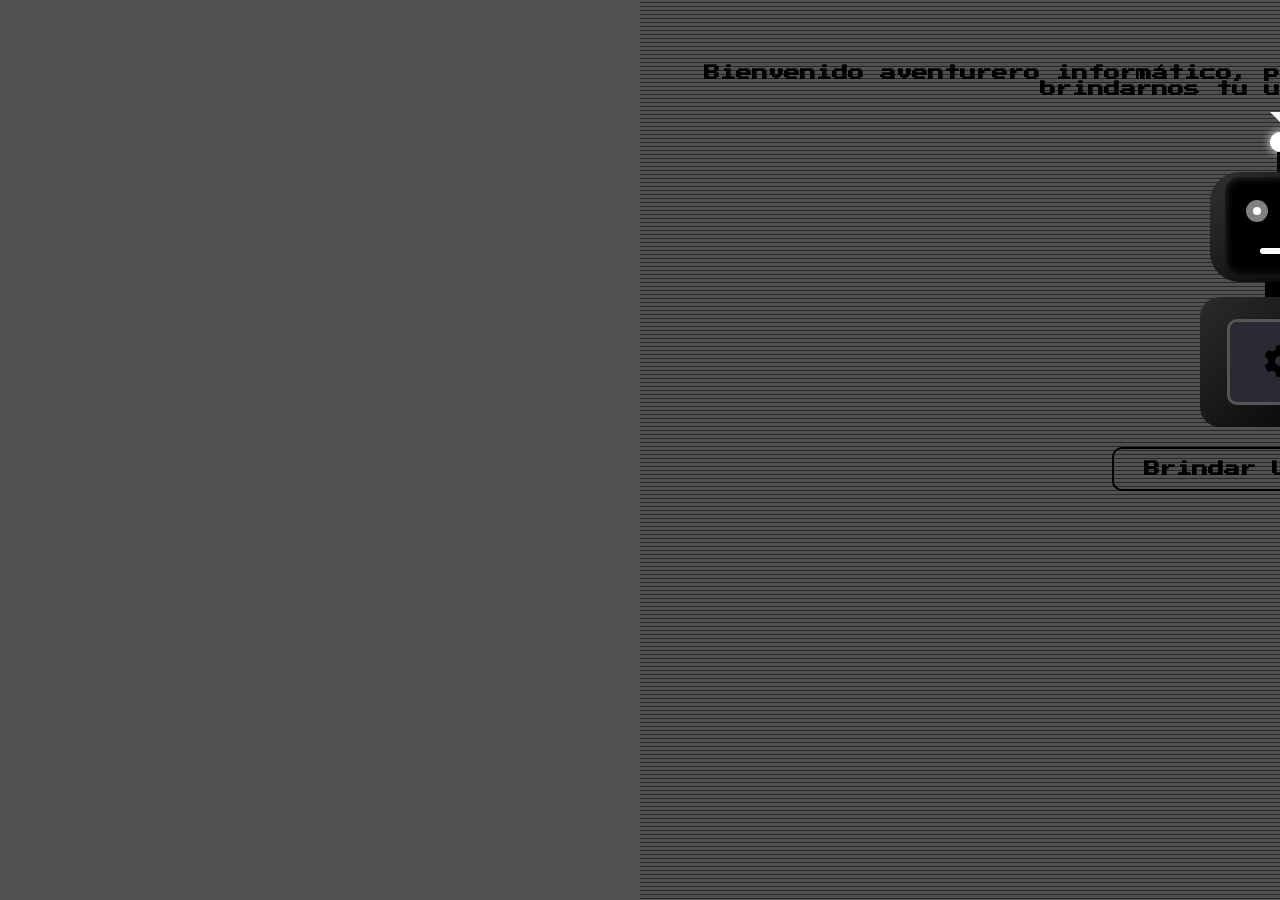
<file: html/nivel1.html>
<!DOCTYPE html>
<html lang="en">
<head>
    <meta charset="UTF-8">
    <meta name="viewport" content="width=device-width, initial-scale=1.0">
    <title>System BREAK 4077 - nivel 1</title>
    <link rel="stylesheet" href="../css/nivel1.css">
    <link rel="stylesheet" href="https://cdnjs.cloudflare.com/ajax/libs/font-awesome/6.5.1/css/all.min.css">
</head>
<body>
    <div class="broken-screen" id="pantalla">
        <div class="glitch-overlay">
            <div class="title-container">
                <h1>Nivel 1</h1>
                <h2>El guardián de la ubicación</h2>
            </div>

            <div class="robot-container">
                <!-- Bocadillo de diálogo -->
                <div class="bubble" id="speech-bubble">Bienvenido aventurero informático, para avanzar al siguiente nivel debes brindarnos tu ubicación actual</div>

                <!-- El Robot -->
                <div class="robot">
                    <div class="antenna">
                        <div class="antenna-ball" id="antenna-glow"></div>
                        <div class="antenna-rod"></div>
                    </div>
                    <div class="head">
                        <div class="face">
                            <div class="eyes-container">
                                <div class="eye left-eye"><div class="pupil"></div></div>
                                <div class="eye right-eye"><div class="pupil"></div></div>
                            </div>
                            <div class="mouth" id="robot-mouth"></div>
                        </div>
                    </div>
                    <div class="neck"></div>
                    <div class="body-robot">
                        <div class="screen">
                            <div class="heart" id="robot-heart"><i class="fa-duotone fa-solid fa-gear"></i></div>
                        </div>
                    </div>
                </div>

                <!-- Controles -->
                <button class="btn-action" id="action-btn">Brindar Ubicación</button>
            </div>
            <button class="btn-action continuar-btn" id="continuar-btn">Continuar al siguiente nivel</button>
        </div>
    </div>
    <script src="../js/nivel1.js"></script>
</body>
</html>
</file>
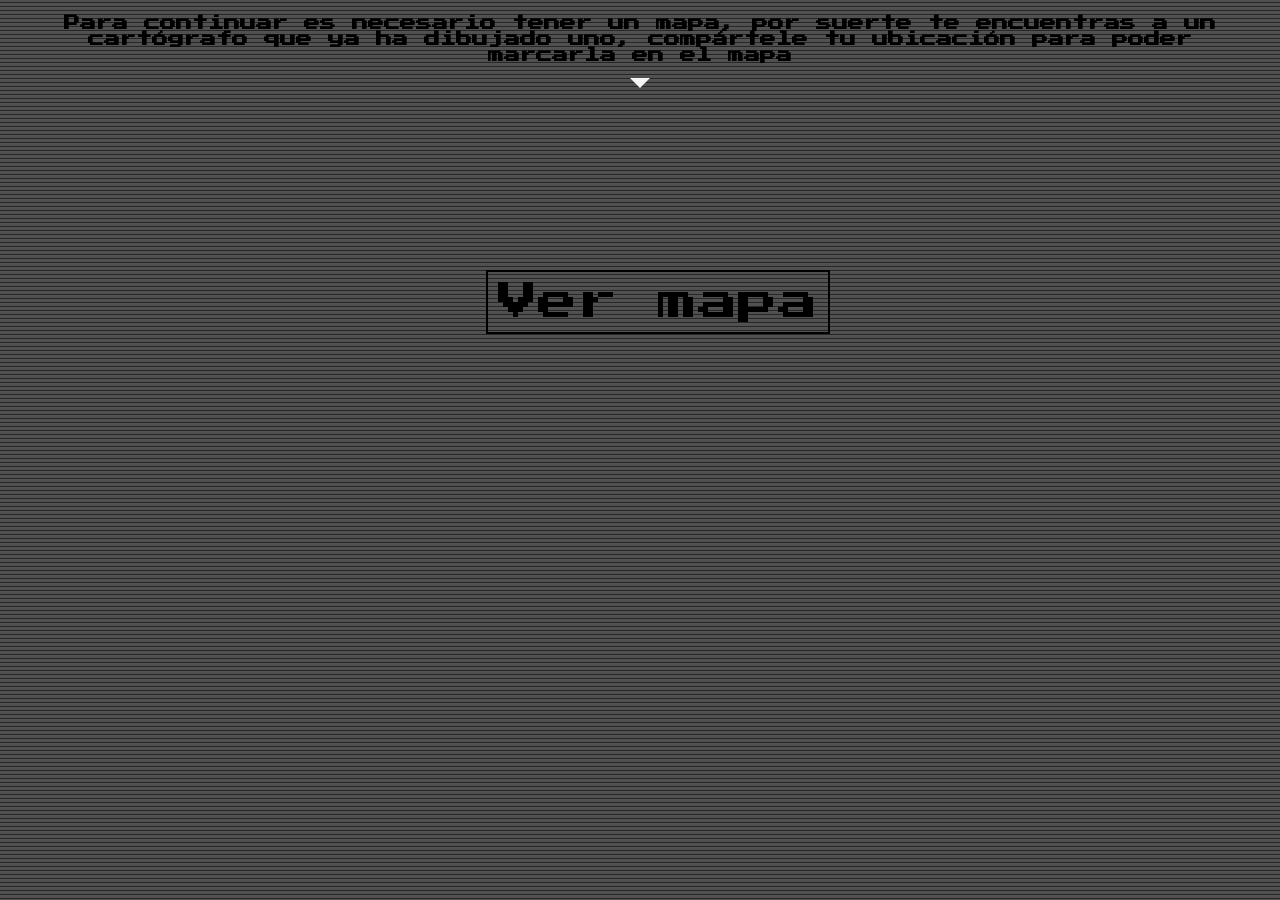
<file: html/nivel2.html>
<!DOCTYPE html>
<html lang="en">
<head>
    <meta charset="UTF-8">
    <meta name="viewport" content="width=device-width, initial-scale=1.0">
    <title>System BREAK 4077 - nivel 2</title>
    <link rel="stylesheet" href="../css/nivel2.css">
</head>
<body>
    <div class="broken-screen" id="pantalla">
        <div class="glitch-overlay">
            <div class="title-container">
                <h1>Nivel 2</h1>
                <h2>El cartógrafo perdido</h2>
            </div>

            <!--Contenedor del cartógrafo-->
            <div class="map-container">
                <div class="bubble" id="speech-bubble">Para continuar es necesario tener un mapa, por suerte te encuentras a un cartógrafo que ya ha dibujado uno, compártele tu ubicación para poder marcarla en el mapa</div>
                
                <button id="marcar-btn">Ver mapa</button>
                <div class="mapa">
                    <canvas id="mapaCanvas" width="550" height="400"></canvas>
                </div>

                <button class="btn-hidden pointer-map" id="pointer-map">Marca tu ubicación</button>

            </div>
            <button class="continuar-btn btn-hidden" id="btn-continuar">Continuar al siguiente nivel</button>
        </div>
    </div>
    <script src="../js/nivel2.js"></script>
</body>
</html>
</file>
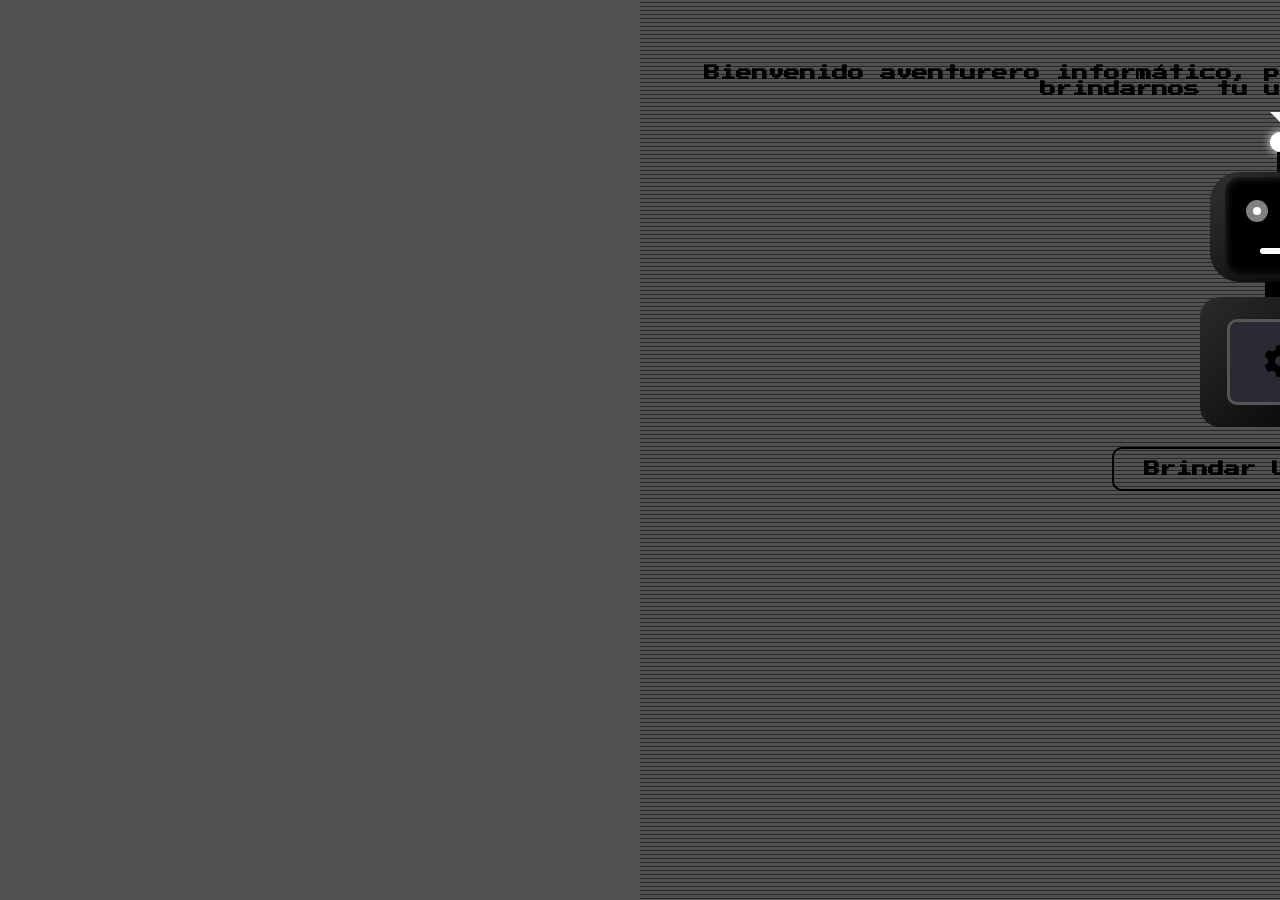
<file: html/nivel3.html>
<!DOCTYPE html>
<html lang="es">
<head>
    <meta charset="UTF-8">
    <meta name="viewport" content="width=device-width, initial-scale=1.0">
    <title>System BREAK 4077 — Nivel 3</title>
    <link rel="stylesheet" href="../css/nivel3.css">
</head>
<body>

    <div class="broken-screen" id="pantalla">

        <div class="glitch-overlay"></div>

        <div class="nivel-contenido">

            <!-- FASE 1: intro terminal -->
            <div class="fase" id="fase-intro">
                <div class="terminal-box">
                    <p class="terminal-label">SYSTEM BREAK 4077 // NIVEL 3</p>
                    <h2 class="nivel-titulo">La Evidencia del Explorador</h2>
                    <div id="texto-terminal" class="texto-terminal"></div>
                    <button id="btn-activar-camara" class="btn-neon" style="display:none;">
                        [ ACTIVAR CAMARA ]
                    </button>
                </div>
            </div>

            <!-- FASE 2: camara y captura -->
            <div class="fase" id="fase-camara" style="display:none;">

                <div class="hud-top">
                    <span class="hud-label">// VERIFICACION BIOMETRICA</span>
                    <span class="hud-status" id="hud-status">● EN VIVO</span>
                </div>

                <div class="camara-layout">

                    <!-- video -->
                    <div class="panel-video">
                        <div class="scanner-frame">
                            <video id="video-stream" autoplay playsinline muted></video>
                            <div class="scan-line"></div>
                        </div>
                        <button id="btn-capturar" class="btn-neon btn-capturar" disabled>
                            [ CAPTURAR EVIDENCIA ]
                        </button>
                        <canvas id="canvas-captura" style="display:none;"></canvas>
                    </div>

                    <!-- foto capturada -->
                    <div class="panel-evidencia">
                        <p class="evidencia-label">// EVIDENCIA REGISTRADA</p>
                        <div class="evidencia-frame">
                            <p id="evidencia-placeholder" class="evidencia-placeholder">— SIN DATOS —</p>
                            <img id="foto-capturada" src="" alt="foto" style="display:none;" />
                        </div>
                        <div id="info-captura" class="info-captura" style="display:none;">
                            <p class="info-line">STATUS: REGISTRADA</p>
                            <p class="info-line">STORAGE: localStorage OK</p>
                            <p class="info-line" id="info-timestamp"></p>
                        </div>
                    </div>

                </div>

                <!-- error de camara -->
                <div id="error-camara" class="error-terminal" style="display:none;">
                    <p id="error-mensaje"></p>
                </div>

                <!-- boton para avanzar -->
                <div class="avanzar-container">
                    <button id="btn-avanzar" class="btn-neon btn-avanzar" disabled>
                        [ AVANZAR AL NIVEL 4 ]
                    </button>
                    <p id="avanzar-hint" class="avanzar-hint">Captura una foto para desbloquear</p>
                </div>

            </div>

        </div>
    </div>

    <script src="../js/nivel3.js"></script>
</body>
</html>
</file>
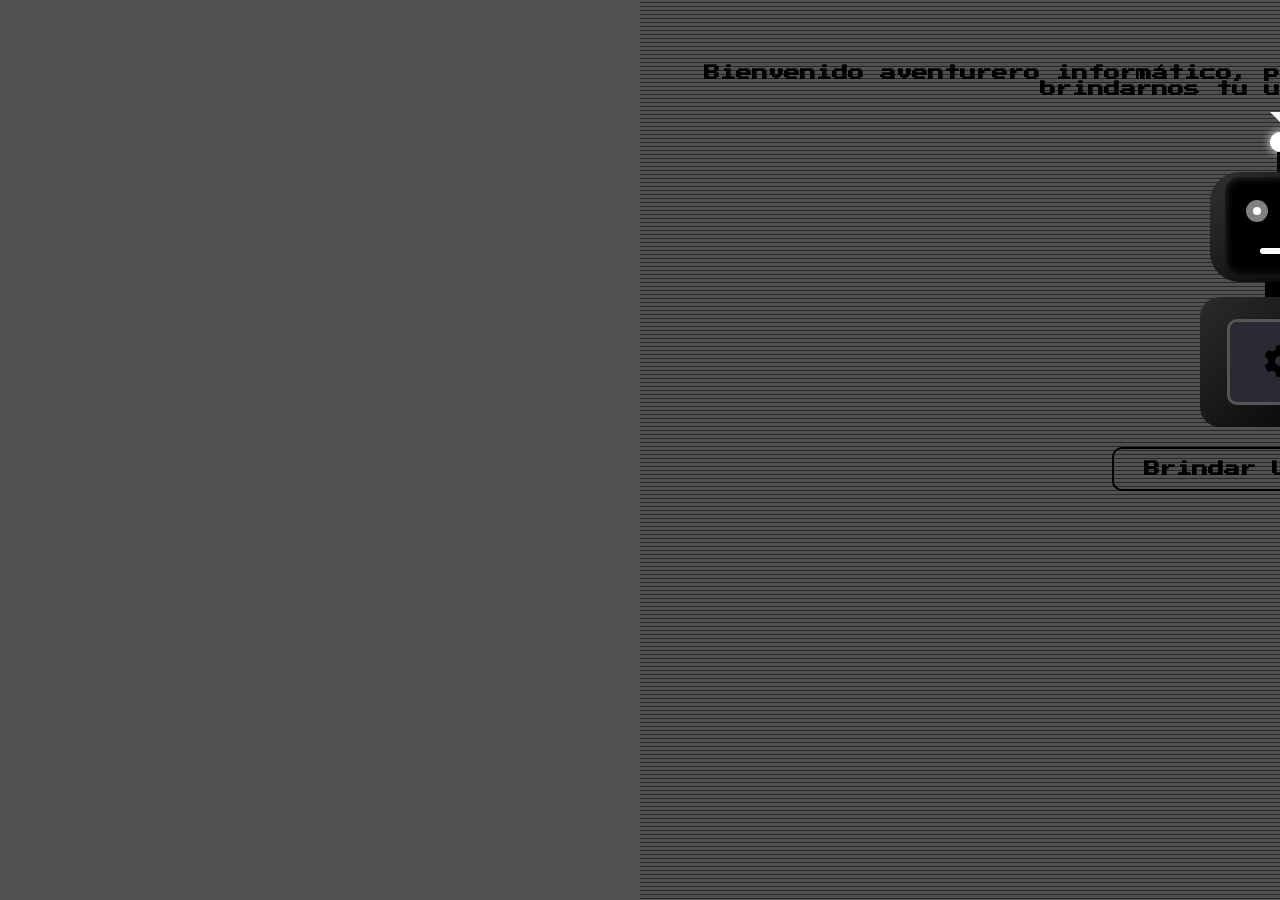
<file: html/nivel4.html>
<!DOCTYPE html>
<html lang="es">
<head>
    <meta charset="UTF-8">
    <meta name="viewport" content="width=device-width, initial-scale=1.0">
    <title>System BREAK 4077 — Nivel 4</title>
    <link rel="stylesheet" href="https://cdn.jsdelivr.net/npm/bootstrap@5.3.3/dist/css/bootstrap.min.css">
    <link rel="stylesheet" href="../css/nivel4.css">
</head>
<body>

    <div class="broken-screen" id="pantalla">

        <div class="glitch-overlay"></div>

        <div class="nivel-contenido">

            <!-- FASE 1: intro -->
            <div class="fase" id="fase-intro">
                <div class="terminal-box">
                    <p class="terminal-label">SYSTEM BREAK 4077 // NIVEL 4</p>
                    <h2 class="nivel-titulo">El Núcleo de Procesamiento</h2>
                    <div id="texto-terminal" class="texto-terminal"></div>
                    <button id="btn-iniciar" class="btn-neon" style="display:none;">
                        [ INICIAR PROCESAMIENTO ]
                    </button>
                </div>
            </div>

            <!-- FASE 2: terminal linux -->
            <div class="fase" id="fase-terminal" style="display:none;">

                <div class="hud-top">
                    <span class="hud-label">// NUCLEO DE PROCESAMIENTO — TERMINAL ACTIVA</span>
                    <span class="hud-status" id="hud-status">● STANDBY</span>
                </div>

                <div class="linux-terminal">

                    <div class="linux-titlebar">
                        <div class="linux-dots">
                            <span class="ldot"></span>
                            <span class="ldot"></span>
                            <span class="ldot"></span>
                        </div>
                        <span class="linux-title-text">nucleo@system-break-4077: ~</span>
                        <span></span>
                    </div>

                    <div class="linux-body" id="linux-body">

                        <!-- card de estadisticas -->
                        <div id="stats-card" class="card mt-3 mb-2" style="display:none; background:#0d0d0d; border: 1px solid #00ff41;">
                            <div class="card-header" style="background:#1a1a1a; border-bottom: 1px solid #00ff41;">
                                <p style="font-family:'Press Start 2P',monospace; font-size:9px; color:#00ff41; margin:0;">
                                    REPORTE ESTADISTICO — 20,000 REGISTROS
                                </p>
                            </div>
                            <div class="card-body" style="background:#0d0d0d;">
                                <div class="row">
                                    <div class="col-6">
                                        <p style="font-family:'Press Start 2P',monospace; font-size:9px; color:#00ff41; margin-bottom:8px;">TEMPERATURA (C)</p>
                                        <p style="font-family:'Press Start 2P',monospace; font-size:9px; color:#ff4d6d; margin-bottom:6px;">Promedio: <span id="c-temp-prom"></span></p>
                                        <p style="font-family:'Press Start 2P',monospace; font-size:9px; color:#ff4d6d; margin-bottom:6px;">Maximo: <span id="c-temp-max"></span></p>
                                        <p style="font-family:'Press Start 2P',monospace; font-size:9px; color:#ff4d6d; margin-bottom:0;">Minimo: <span id="c-temp-min"></span></p>
                                    </div>
                                    <div class="col-6">
                                        <p style="font-family:'Press Start 2P',monospace; font-size:9px; color:#00ff41; margin-bottom:8px;">HUMEDAD (%)</p>
                                        <p style="font-family:'Press Start 2P',monospace; font-size:9px; color:#ff4d6d; margin-bottom:6px;">Promedio: <span id="c-hum-prom"></span></p>
                                        <p style="font-family:'Press Start 2P',monospace; font-size:9px; color:#ff4d6d; margin-bottom:6px;">Maximo: <span id="c-hum-max"></span></p>
                                        <p style="font-family:'Press Start 2P',monospace; font-size:9px; color:#ff4d6d; margin-bottom:0;">Minimo: <span id="c-hum-min"></span></p>
                                    </div>
                                </div>
                                <hr style="border-color: rgba(0,255,65,0.2); margin: 10px 0;">
                                <p style="font-family:'Press Start 2P',monospace; font-size:9px; color:#00ff41; margin:0;">
                                    Total: 20,000 registros | STATUS: OK
                                </p>
                            </div>
                        </div>

                    </div>
                </div>

                <!-- input Y/N -->
                <div class="yn-container" id="yn-container" style="display:none;">
                    <div class="yn-wrapper">
                        <span class="yn-prompt">nucleo@system-break-4077:~$</span>
                        <input id="yn-input" class="yn-input" type="text" maxlength="1" autocomplete="off">
                    </div>
                </div>

                <!-- boton avanzar -->
                <div class="avanzar-container" id="avanzar-container" style="display:none;">
                    <button id="btn-avanzar" class="btn-neon btn-avanzar">
                        [ AVANZAR AL NIVEL 5 ]
                    </button>
                    <p class="avanzar-hint">Procesamiento completado</p>
                </div>

            </div>

        </div>
    </div>

    <script src="https://cdn.jsdelivr.net/npm/bootstrap@5.3.3/dist/js/bootstrap.bundle.min.js"></script>
    <script src="../js/nivel4.js"></script>
</body>
</html>
</file>
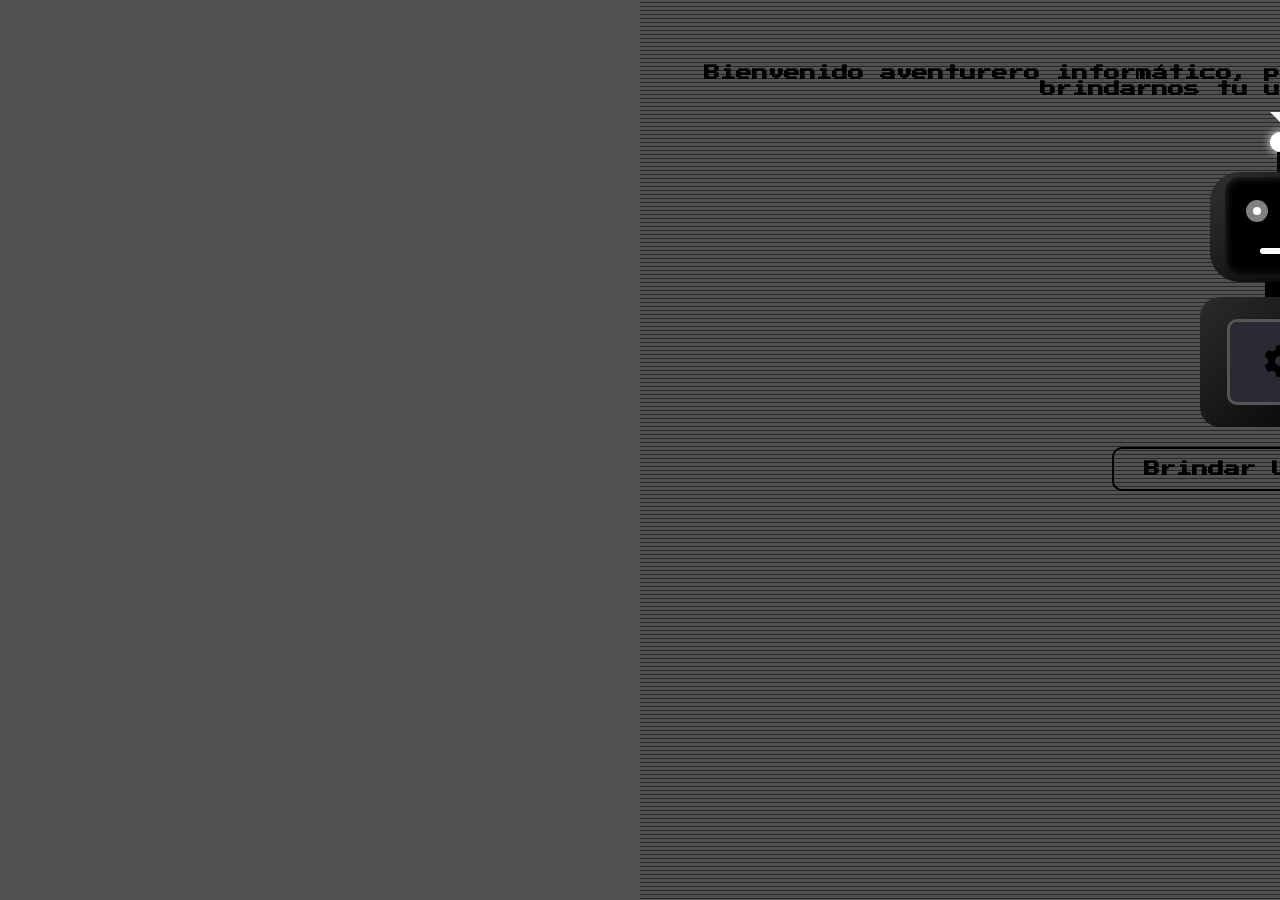
<file: html/nivel5.html>
<!DOCTYPE html>
<html lang="es">
<head>
    <meta charset="UTF-8">
    <meta name="viewport" content="width=device-width, initial-scale=1.0">
    <title>Nivel 5: El Portal Cuántico</title>
    <link href="https://cdn.jsdelivr.net/npm/bootstrap@5.3.0/dist/css/bootstrap.min.css" rel="stylesheet">
    <link href="https://cdn.jsdelivr.net/npm/bootstrap-icons@1.10.0/font/bootstrap-icons.css" rel="stylesheet">
</head>
<body class="bg-dark text-white p-5">

    <div id="nivel5" class="container mt-4 p-4 border border-secondary rounded bg-light text-dark">
        <h2 class="text-primary"><i class="bi bi-cpu"></i> NIVEL 5: EL PORTAL CUÁNTICO</h2>
        <p class="text-muted">Procesamiento masivo de 250,000 registros cuánticos en segundo plano sin congelar la interfaz.</p>
        <hr>

        <button id="btnIniciarNivel5" class="btn btn-dark btn-lg mb-4">
            <i class="bi bi-play-fill"></i> Iniciar Simulación Cuántica
        </button>

        <div class="progress mb-4 d-none" id="contenedorProgreso5" style="height: 30px;">
            <div id="barraProgreso5" class="progress-bar progress-bar-striped progress-bar-animated bg-success fw-bold fs-6" 
                 role="progressbar" style="width: 0%;" aria-valuenow="0" aria-valuemin="0" aria-valuemax="100">0%</div>
        </div>

        <div id="cardResultados5" class="card d-none border-success shadow">
            <div class="card-header bg-success text-white d-flex justify-content-between align-items-center">
                <h4 class="mb-0"><i class="bi bi-bar-chart-steps"></i> Estadísticas del Portal Cuántico</h4>
                <span class="badge bg-light text-success fw-bold"><i class="bi bi-shield-check"></i> Desafío Completado</span>
            </div>
            <div class="card-body text-dark">
                <div class="row">
                    <div class="col-md-6 border-end">
                        <h5 class="text-primary border-bottom pb-2"><i class="bi bi-info-circle"></i> Resumen de Datos</h5>
                        <ul class="list-group list-group-flush mb-4">
                            <li class="list-group-item d-flex justify-content-between align-items-center">
                                Registros Válidos Procesados:
                                <span id="resValidos" class="badge bg-primary rounded-pill fs-6">0</span>
                            </li>
                            <li class="list-group-item d-flex justify-content-between align-items-center">
                                Promedio Temperatura:
                                <span id="resPromTemp" class="fw-bold text-danger">0 °C</span>
                            </li>
                            <li class="list-group-item d-flex justify-content-between align-items-center">
                                Promedio Humedad:
                                <span id="resPromHum" class="fw-bold text-info">0 %</span>
                            </li>
                            <li class="list-group-item d-flex justify-content-between align-items-center">
                                Promedio Presión:
                                <span id="resPromPres" class="fw-bold text-warning">0 hPa</span>
                            </li>
                        </ul>
                        <button id="btnExportarJSON" class="btn btn-outline-success btn-lg w-100">
                            <i class="bi bi-download"></i> Exportar Resultados a JSON
                        </button>
                    </div>

                    <div class="col-md-3 border-end">
                        <h5 class="text-danger border-bottom pb-2"><i class="bi bi-thermometer-high"></i> Top 10 Temp.</h5>
                        <ol id="listaTopTemp" class="list-group list-group-numbered small"></ol>
                    </div>

                    <div class="col-md-3">
                        <h5 class="text-warning border-bottom pb-2"><i class="bi bi-speedometer2"></i> Top 10 Presión</h5>
                        <ol id="listaTopPres" class="list-group list-group-numbered small"></ol>
                    </div>
                </div>
            </div>
        </div>
    </div>

    <script>
        // VALIDACIÓN DE FLUJO: Se ejecuta inmediatamente al cargar la página
        document.addEventListener('DOMContentLoaded', function() {
            const ubicacion = localStorage.getItem('user_location');
            
            // Si no existe la ubicación en localStorage, redirige al nivel 1
            if (!ubicacion) {
                alert("Acceso denegado: Primero debes completar los niveles anteriores.");
                window.location.href = "./nivel1.html";
            }
        });

        document.getElementById('btnIniciarNivel5').addEventListener('click', iniciarProcesamientoNivel5);

        let resultadosFinalesGuardados = null; 

        function iniciarProcesamientoNivel5() {
            const btnIniciar = document.getElementById('btnIniciarNivel5');
            const contenedorProgreso = document.getElementById('contenedorProgreso5');
            const barraProgreso = document.getElementById('barraProgreso5');
            const cardResultados = document.getElementById('cardResultados5');

            btnIniciar.disabled = true;
            contenedorProgreso.classList.remove('d-none');
            cardResultados.classList.add('d-none');
            barraProgreso.style.width = '0%';
            barraProgreso.innerText = '0%';

            const registrosSimulados = [];
            for (let i = 0; i < 250000; i++) {
                registrosSimulados.push({
                    temperatura: parseFloat((Math.random() * 80 - 20).toFixed(2)), 
                    humedad: parseFloat((Math.random() * 120 - 20).toFixed(2)),     
                    presion: parseFloat((Math.random() * 400 + 750).toFixed(2))     
                });
            }

            if (typeof(Worker) !== "undefined") {
                const miWorker = new Worker("../js/worker-nivel5.js");

                miWorker.postMessage(registrosSimulados);

                miWorker.onmessage = function(evento) {
                    const data = evento.data;

                    if (data.tipo === 'progreso') {
                        barraProgreso.style.width = data.valor + '%';
                        barraProgreso.innerText = data.valor + '%';
                    } 
                    else if (data.tipo === 'finalizado') {
                        resultadosFinalesGuardados = data.resultado; 
                        
                        document.getElementById('resValidos').innerText = data.resultado.cantidadValidos.toLocaleString();
                        document.getElementById('resPromTemp').innerText = data.resultado.promedios.temperatura + ' °C';
                        document.getElementById('resPromHum').innerText = data.resultado.promedios.humedad + ' %';
                        document.getElementById('resPromPres').innerText = data.resultado.promedios.presion + ' hPa';

                        const listaTemp = document.getElementById('listaTopTemp');
                        listaTemp.innerHTML = '';
                        data.resultado.top10Temperaturas.forEach(t => {
                            listaTemp.innerHTML += `<li class="list-group-item p-1 d-flex justify-content-between align-items-center">${t} °C</li>`;
                        });

                        const listaPres = document.getElementById('listaTopPres');
                        listaPres.innerHTML = '';
                        data.resultado.top10Presiones.forEach(p => {
                            listaPres.innerHTML += `<li class="list-group-item p-1 d-flex justify-content-between align-items-center">${p} hPa</li>`;
                        });

                        cardResultados.classList.remove('d-none');
                        btnIniciar.disabled = false;
                        miWorker.terminate();
                    }
                };
            } else {
                alert("Error crítico: Este navegador no soporta Web Workers.");
                btnIniciar.disabled = false;
            }
        }

        document.getElementById('btnExportarJSON').addEventListener('click', function() {
            if (!resultadosFinalesGuardados) return;
            const dataStr = "data:text/json;charset=utf-8," + encodeURIComponent(JSON.stringify(resultadosFinalesGuardados, null, 2));
            const downloadAnchor = document.createElement('a');
            downloadAnchor.setAttribute("href", dataStr);
            downloadAnchor.setAttribute("download", "resultados_portal_cuantico.json");
            document.body.appendChild(downloadAnchor);
            downloadAnchor.click();
            downloadAnchor.remove();
        });
    </script>
</body>
</html>
</file>
<file: css/nivel1.css>
@import url('https://fonts.googleapis.com/css2?family=Honk:MORF@15&family=Press+Start+2P&display=swap');


body{
    margin: 0;
    padding: 0;
    background-color: rgb(80, 80, 80);
}

/* Fondo con líneas horizontales */
.broken-screen {
    width: 100vw;
    height: 100vh;
    bottom: 0;
    left: 0;
    transform: translateX(0); /* Quitamos el centrado manual */
    border: 0px solid transparent; /* El marco gris desaparece para simular inmersión */
    border-radius: 0px;
    z-index: 9999;
    overflow: hidden; /* Se pone por encima de absolutamente todo en tu web */
}

.broken-screen::before {
    content: "";
    position: absolute;
    top: 0; left: 0; width: 100%; height: 100%;
    z-index: 3;
    pointer-events: none; /* No interrumpe los clics */
    opacity: 0.8;
}

.glitch-overlay {
    position: absolute;
    top: 0; left: 50%; width: 100%; height: 100%;
    background: repeating-linear-gradient(
        0deg,
        rgba(117, 117, 117, 0.651),
        rgba(0, 0, 0, 0.801) 2px,
        transparent 2px,
        transparent 4px
    ); /* Líneas de escaneo de TV vieja */
    animation: glitch-scan 2.5s infinite, glitch-screen 5s linear infinite;
}

/* Título del nivel */
.title-container{
    position: absolute;
    top: 35%;
    left: 35%;
    text-align: center;

    animation: desvanecer 3s ease-in-out 1;
    animation-fill-mode: forwards;
}
.title-container h1{
    font-size: 50px;
    font-family: "Press Start 2P", system-ui;
}

/* Animaciones */

@keyframes glitch-screen {
0%, 85%, 89%, 100% {
        transform: scale(1) skewX(0deg) translateX(-50%);
        filter: hue-rotate(0deg) saturate(1) brightness(1);
        opacity: 1;
    }
    86% {
        transform: scale(1.08) skewX(12deg) translateX(-50%); 
        filter: hue-rotate(90deg) saturate(2); 
        opacity: 0.7;
    }
    87% {
        transform: scale(0.92) skewX(-15deg) translateX(-50%);
        filter: hue-rotate(250deg) brightness(1.8);
        opacity: 0.9;
    }
    88% {
        transform: scale(1) skewX(0deg);
        filter: brightness(0); /* Pantalla apagada por un milisegundo */
    }
}

/* 2. Parpadeo rápido de las líneas de escaneo */
@keyframes glitch-scan {
    0% {
        background-position: 0 0;
    }
    100% {
        background-position: 0 100%; /* Hace que las líneas bajen fluidamente */
    }
}

/* Aparición y desaparición del texto */
@keyframes desvanecer {
    0%, 100% {
        opacity: 0; /* Empieza y termina totalmente invisible */
    }
    40%, 60% {
        opacity: 1; /* Se mantiene completamente visible entre el 40% y el 60% del tiempo */
    }
}

/* CSS del robot */
.robot-container {
    display: flex;
    flex-direction: column;
    align-items: center;
    gap: 20px;
    margin-top: 50px;

    opacity: 0;
    visibility: hidden;
    transform: scale(0.9);
    animation: fadeInRobot 0.8s ease-out 3s forwards;
}
@keyframes fadeInRobot {
    0% {
        opacity: 0; transform: scale(0.9); visibility: hidden;
    }
    1%{
        opacity: 0; visibility: visible;
    }
    100%{
        opacity: 1; transform: scale(1); visibility: visible;
    }
}

/* Bocadillo de Texto */
.bubble {
    background: transparent;
    color: #000;
    font-family: 'Press Start 2P', system-ui;
    padding: 15px 20px;
    position: relative;
    max-width: 100vw;
    text-align: center;
    font-weight: bold;
    transition: all 0.3s ease;
}

.bubble::after {
    content: '';
    position: absolute;
    bottom: -10px;
    left: 50%;
    transform: translateX(-50%);
    border-width: 10px 10px 0;
    border-style: solid;
    border-color: #f4f7f6 transparent;
}

.bubble.loading {
    opacity: 0.5;
    transform: scale(0.95);
}

/* Estructura del Robot */
.robot {
    display: flex;
    flex-direction: column;
    align-items: center;
}

.robot.thinking {
    animation: think 0.2s ease-in-out infinite;
}

@keyframes think {
    0% { transform: translate(0, 0) rotate(0deg); }
    25% { transform: translate(1px, 2px) rotate(0.5deg); }
    50% { transform: translate(-1px, -1px) rotate(-0.5deg); }
    75% { transform: translate(2px, -1px) rotate(0deg); }
    100% { transform: translate(0, 0) rotate(0deg); }
}

/* Antena */
.antenna {
    display: flex;
    flex-direction: column;
    align-items: center;
}

.antenna-ball {
    width: 20px;
    height: 20px;
    background-color: #fff;
    border-radius: 50%;
    box-shadow: 0 0 10px #fff;
    transition: background 0.3s, box-shadow 0.3s;
}

.antenna-rod {
    width: 6px;
    height: 20px;
    background-color: #000;
}

/* Cabeza */
.head {
    width: 140px;
    height: 110px;
    background: linear-gradient(135deg, #313131, #000);
    border-radius: 30px;
    display: flex;
    justify-content: center;
    align-items: center;
    box-shadow: inset -5px -5px 10px rgba(0,0,0,0.2);
}

.face {
    width: 110px;
    height: 80px;
    background-color: #000;
    border-radius: 15px;
    display: flex;
    flex-direction: column;
    justify-content: space-around;
    align-items: center;
    padding: 10px 0;
    box-shadow: inset 0 0 10px rgba(255, 255, 255, 0.2);
}

/* Ojos y parpadeo */
.eyes-container {
    display: flex;
    gap: 25px;
}

.eye {
    width: 22px;
    height: 22px;
    background-color: gray;
    border-radius: 50%;
    display: flex;
    justify-content: center;
    align-items: center;
    animation: blink 4s infinite;
}

.pupil {
    width: 8px;
    height: 8px;
    background-color: white;
    border-radius: 50%;
}

@keyframes blink {
    0%, 96%, 100% { transform: scaleY(1); }
    98% { transform: scaleY(0.1); }
}

/* Boca dinámica */
.mouth {
    width: 40px;
    height: 6px;
    background-color: #fff;
    border-radius: 3px;
    transition: all 0.3s ease;
}

/* Boca feliz */
.mouth.happy {
    height: 15px;
    border-radius: 0 0 20px 20px;
}

/* Boca sorprendida */
.mouth.surprised {
    width: 15px;
    height: 15px;
    border-radius: 50%;
}

/* Cuerpo y Cuello */
.neck {
    width: 30px;
    height: 15px;
    background-color: #000;
}

.body-robot {
    width: 160px;
    height: 130px;
    background: linear-gradient(135deg, #2b2b2b, #000);
    border-radius: 20px;
    display: flex;
    justify-content: center;
    align-items: center;
}

.screen {
    width: 100px;
    height: 80px;
    background-color: #2a2a35;
    border-radius: 10px;
    display: flex;
    justify-content: center;
    align-items: center;
    border: 3px solid #555;
}

.heart {
    font-size: 2rem;
    color: rgb(0, 0, 0);
    display: inline-block;
    animation: spin 3s linear infinite;
}

@keyframes spin {
    0% { transform: rotate(0deg); }
    50% { transform: rotate(90deg);}
    100% { transform: rotate(360deg); }
}

/* Botón de acción */
.btn-action {
    background: transparent;
    color: #000;
    border: 2px solid #000;
    border-radius: 10px;
    font-family: "Press Start 2P", system-ui;
    padding: 12px 30px;
    font-size: 1rem;
    font-weight: bold;
    cursor: pointer;
    transition: transform 0.2s, box-shadow 0.2s;
}

.btn-action:hover {
    transform: translateY(-2px);
}

.btn-action:active {
    transform: translateY(1px);
}

.continuar-btn{
    position: absolute;
    bottom: 10px;
    right: 10px;
    visibility: hidden;
    transition: transform 0.2s;
}

.btn-action.show{
    visibility: visible;
    animation: fadeInBtn 0.5s ease-out forwards;
}

#btn-continuar:hover{
    transform: translateY(2px);
}

@keyframes fadeInBtn {
    0%{opacity: 0; transform: translateY(10px);}
    100%{opacity: 1; transform: translateY(0);}
}
</file>
<file: css/nivel2.css>
@import url('https://fonts.googleapis.com/css2?family=Honk:MORF@15&family=Press+Start+2P&display=swap');


body{
    margin: 0;
    padding: 0;
    background-color: rgb(80, 80, 80);
}

/* Fondo con líneas horizontales */
.broken-screen {
    width: 100vw;
    height: 100vh;
    bottom: 0;
    left: 0;
    transform: translateX(0); /* Quitamos el centrado manual */
    border: 0px solid transparent; /* El marco gris desaparece para simular inmersión */
    border-radius: 0px; /* Adiós esquinas redondeadas */
    z-index: 9999;
    overflow: hidden; /* Se pone por encima de absolutamente todo en tu web */
}

.broken-screen::before {
    content: "";
    position: absolute;
    top: 0; left: 0; width: 100%; height: 100%;
    z-index: 3;
    pointer-events: none; /* No interrumpe los clics */
    opacity: 0.8;
}

.glitch-overlay {
    position: absolute;
    top: 0; left: 0; width: 100%; height: 100%;
    background: repeating-linear-gradient(
        0deg,
        rgba(117, 117, 117, 0.651),
        rgba(0, 0, 0, 0.801) 2px,
        transparent 2px,
        transparent 4px
    ); /* Líneas de escaneo de TV vieja */
    /*animation: glitch-scan 2.5s infinite, glitch-screen 5s linear infinite;*/
}


/* Título del nivel */
.title-container{
    position: absolute;
    top: 35%;
    left: 35%;
    text-align: center;

    animation: desvanecer 3s ease-in-out 1;
    animation-fill-mode: forwards;
}
.title-container h1{
    font-size: 50px;
    font-family: "Press Start 2P", system-ui;
}

/* Animaciones */

@keyframes glitch-screen {
0%, 85%, 89%, 100% {
        transform: scale(1) skewX(0deg) translateX(-50%);
        filter: hue-rotate(0deg) saturate(1) brightness(1);
        opacity: 1;
    }
    86% {
        transform: scale(1.08) skewX(12deg) translateX(-50%); 
        filter: hue-rotate(90deg) saturate(2); 
        opacity: 0.7;
    }
    87% {
        transform: scale(0.92) skewX(-15deg) translateX(-50%);
        filter: hue-rotate(250deg) brightness(1.8);
        opacity: 0.9;
    }
    88% {
        transform: scale(1) skewX(0deg);
        filter: brightness(0); /* Pantalla apagada por un milisegundo */
    }
}

/* 2. Parpadeo rápido de las líneas de escaneo */
@keyframes glitch-scan {
    0% {
        background-position: 0 0;
    }
    100% {
        background-position: 0 100%; /* Hace que las líneas bajen fluidamente */
    }
}

/* Aparición y desaparición del texto */
@keyframes desvanecer {
    0%, 100% {
        opacity: 0; /* Empieza y termina totalmente invisible */
    }
    40%, 60% {
        opacity: 1; /* Se mantiene completamente visible entre el 40% y el 60% del tiempo */
    }
}

/* Contenedor del mapa */
.map-container{
    opacity: 0;
    visibility: hidden;
    transform: scale(0.9);
    animation: fadeInContainer 0.8s ease-out 3s forwards;
    width: 100vw;
    height: 100vh;
}

@keyframes fadeInContainer {
    0% {
        opacity: 0; transform: scale(0.9); visibility: hidden;
    }
    1%{
        opacity: 0; visibility: visible;
    }
    100%{
        opacity: 1; transform: scale(1); visibility: visible;
    }
}


/* Bocadillo de Texto */
.bubble {
    background: transparent;
    color: #000;
    font-family: 'Press Start 2P', system-ui;
    padding: 15px 20px;
    position: relative;
    max-width: 100vw;
    text-align: center;
    font-weight: bold;
    transition: all 0.3s ease;
}

.bubble::after {
    content: '';
    position: absolute;
    bottom: -10px;
    left: 50%;
    transform: translateX(-50%);
    border-width: 10px 10px 0;
    border-style: solid;
    border-color: #f4f7f6 transparent;
}

.bubble.loading {
    opacity: 0.5;
    transform: scale(0.95);
}

/* contenerdor del mapa */
.mapa{
    position: absolute;
    top: 18%;
    left: 30%;
}

/* Botón para ver el mapa */
#marcar-btn{
    padding: 10px;
    font-family: 'Press Start 2P', system-ui;
    background: transparent;
    border: 2px solid #000;
    color: #000;
    cursor: pointer;
    font-size: 40px;
    position: absolute;
    top: 30%;
    left: 38%;
    z-index: 99;
}

.btn-hidden{
    display: none;
}

#marcar-btn:hover{
    transform: scale(1.1);
    transition: 0.5s ease-out;
    box-shadow: 0 0 10px #000;
}

/* Botón para marcar el puntero en el mapa */

#pointer-map{
    padding: 10px;
    font-family: 'Press Start 2P', system-ui;
    background: transparent;
    border: 2px solid #000;
    color: #000;
    cursor: pointer;
    font-size: 15px;
    position: absolute;
    bottom: 5%;
    left: 38%;
    z-index: 99;
}

#pointer-map:hover{
    transform: scale(1.1);
    transition: 0.5s ease-out;
    box-shadow: 0 0 10px #000;
}

.btn-error{
    border-color: red !important;
    color: red !important;
    animation: shake 0.4s ease-out;
}

@keyframes shake {
    0%, 100%{transform: translateX(0); }
    20%, 60%{transform: translateX(-6px);}
    40%, 80%{transform: translateX(6px);}
}

.continuar-btn{
    position: absolute;
    bottom: 10px;
    right: 10px;
    transition: transform 0.2s;

    padding: 10px;
    font-family: 'Press Start 2P', system-ui;
    background: transparent;
    border: 2px solid #000;
    color: #000;
    cursor: pointer;
    font-size: 15px;
    z-index: 99;
}

#btn-continuar:hover{
    transform: translateY(2px);
}
</file>
<file: css/nivel3.css>
@import url('https://fonts.googleapis.com/css2?family=Press+Start+2P&display=swap');

* {
    margin: 0;
    padding: 0;
    box-sizing: border-box;
}

body {
    background-color: rgb(80, 80, 80);
    width: 100vw;
    height: 100vh;
    overflow: hidden;
    font-family: 'Press Start 2P', monospace;
}

.broken-screen {
    width: 100vw;
    height: 100vh;
    position: relative;
    overflow: hidden;
    background-color: rgb(80, 80, 80);
}

/* capa de estatica encima de todo */
.glitch-overlay {
    position: absolute;
    top: 0; left: 0;
    width: 100%; height: 100%;
    background: repeating-linear-gradient(
        0deg,
        rgba(117, 117, 117, 0.15),
        rgba(0, 0, 0, 0.25) 2px,
        transparent 2px,
        transparent 4px
    );
    animation: scanlines 2.5s linear infinite;
    pointer-events: none;
    z-index: 10;
}

.nivel-contenido {
    position: absolute;
    top: 0; left: 0;
    width: 100%; height: 100%;
    z-index: 2;
    display: flex;
    align-items: center;
    justify-content: center;
}

.fase {
    width: 100%;
    height: 100%;
    display: flex;
    flex-direction: column;
    align-items: center;
    justify-content: center;
}

/* fase 1: terminal */
.terminal-box {
    border: 2px solid #00ff41;
    padding: 40px 50px;
    max-width: 650px;
    width: 90%;
    background: rgba(0, 0, 0, 0.6);
}

.terminal-label {
    font-size: 8px;
    color: #00ff41;
    opacity: 0.6;
    margin-bottom: 12px;
}

.nivel-titulo {
    font-size: 15px;
    color: #00ff41;
    margin-bottom: 25px;
    text-shadow: 0 0 10px #00ff41;
    line-height: 1.6;
}

.texto-terminal {
    font-size: 9px;
    color: #7fff7f;
    line-height: 2.2;
    min-height: 80px;
}

.texto-terminal::after {
    content: '█';
    animation: parpadeo 0.8s step-end infinite;
    color: #00ff41;
}

/* botones */
.btn-neon {
    background: transparent;
    border: 2px solid #00ff41;
    color: #00ff41;
    font-family: 'Press Start 2P', monospace;
    font-size: 10px;
    padding: 12px 20px;
    cursor: pointer;
    margin-top: 25px;
    letter-spacing: 1px;
}

.btn-neon:hover:not(:disabled) {
    background: #00ff41;
    color: #000;
}

.btn-neon:disabled {
    border-color: #333;
    color: #333;
    cursor: not-allowed;
}

/* fase 2: camara */
#fase-camara {
    padding: 20px 30px;
    justify-content: flex-start;
    gap: 14px;
}

.hud-top {
    width: 100%;
    display: flex;
    justify-content: space-between;
    border-bottom: 1px solid rgba(0, 255, 65, 0.3);
    padding-bottom: 10px;
}

.hud-label {
    font-size: 7px;
    color: rgba(0, 255, 65, 0.5);
}

.hud-status {
    font-size: 7px;
    color: #00ff41;
    animation: parpadeo 1.2s step-end infinite;
}

.camara-layout {
    display: flex;
    gap: 20px;
    width: 100%;
    flex: 1;
    min-height: 0;
}

/* panel izquierdo */
.panel-video {
    flex: 1.2;
    display: flex;
    flex-direction: column;
    align-items: center;
    gap: 12px;
}

.scanner-frame {
    position: relative;
    width: 100%;
    aspect-ratio: 4/3;
    background: #000;
    overflow: hidden;
    border: 2px solid #00ff41;
    max-height: 55vh;
}

#video-stream {
    width: 100%;
    height: 100%;
    object-fit: cover;
    display: block;
}

/* linea de escaneo sobre el video */
.scan-line {
    position: absolute;
    top: 0; left: 0;
    width: 100%;
    height: 3px;
    background: rgba(0, 255, 65, 0.5);
    animation: bajar 2.5s linear infinite;
    z-index: 2;
    pointer-events: none;
}

.btn-capturar {
    margin-top: 0;
    width: 100%;
    font-size: 9px;
}

/* panel derecho */
.panel-evidencia {
    flex: 1;
    display: flex;
    flex-direction: column;
    gap: 10px;
}

.evidencia-label {
    font-size: 7px;
    color: rgba(0, 255, 65, 0.5);
}

.evidencia-frame {
    flex: 1;
    border: 1px solid rgba(0, 255, 65, 0.3);
    background: rgba(0, 0, 0, 0.5);
    display: flex;
    align-items: center;
    justify-content: center;
    min-height: 200px;
    overflow: hidden;
}

.evidencia-placeholder {
    font-size: 9px;
    color: rgba(0, 255, 65, 0.2);
}

#foto-capturada {
    width: 100%;
    height: 100%;
    object-fit: cover;
}

.info-captura {
    border: 1px solid rgba(0, 255, 65, 0.2);
    padding: 10px;
    background: rgba(0, 0, 0, 0.4);
}

.info-line {
    font-size: 7px;
    color: rgba(0, 255, 65, 0.7);
    margin-bottom: 5px;
    line-height: 1.8;
}

/* error */
.error-terminal {
    width: 100%;
    border: 2px solid #ff003c;
    background: rgba(255, 0, 60, 0.05);
    padding: 12px 18px;
    font-size: 9px;
    color: #ff003c;
    line-height: 2;
}

/* boton avanzar */
.avanzar-container {
    width: 100%;
    display: flex;
    align-items: center;
    gap: 16px;
    border-top: 1px solid rgba(0, 255, 65, 0.15);
    padding-top: 10px;
}

.btn-avanzar {
    margin-top: 0;
    font-size: 9px;
    white-space: nowrap;
}

.avanzar-hint {
    font-size: 7px;
    color: rgba(0, 255, 65, 0.3);
}

/* animaciones */
@keyframes scanlines {
    0%   { background-position: 0 0; }
    100% { background-position: 0 100%; }
}

@keyframes parpadeo {
    0%, 100% { opacity: 1; }
    50%       { opacity: 0; }
}

@keyframes bajar {
    0%   { top: -3px; }
    100% { top: 100%; }
}
</file>
<file: css/nivel4.css>
@import url('https://fonts.googleapis.com/css2?family=Press+Start+2P&display=swap');

* {
    margin: 0;
    padding: 0;
    box-sizing: border-box;
}

body {
    background-color: #505050;
    width: 100vw;
    height: 100vh;
    overflow: hidden;
    font-family: 'Press Start 2P', monospace;
}

.broken-screen {
    width: 100vw;
    height: 100vh;
    position: relative;
    overflow: hidden;
    background-color: #505050;
}

.glitch-overlay {
    position: absolute;
    top: 0;
    left: 0;
    width: 100%;
    height: 100%;
    background: repeating-linear-gradient(
        0deg,
        rgba(117, 117, 117, 0.15),
        rgba(0, 0, 0, 0.25) 2px,
        transparent 2px,
        transparent 4px
    );
    animation: scanlines 2.5s linear infinite;
    pointer-events: none;
    z-index: 10;
}

.nivel-contenido {
    position: absolute;
    top: 0;
    left: 0;
    width: 100%;
    height: 100%;
    z-index: 2;
    display: flex;
    align-items: center;
    justify-content: center;
}

.fase {
    width: 100%;
    height: 100%;
    display: flex;
    flex-direction: column;
    align-items: center;
    justify-content: center;
}

.terminal-box {
    border: 2px solid #00ff41;
    padding: 40px 50px;
    max-width: 650px;
    width: 90%;
    background: rgba(0, 0, 0, 0.6);
}

.terminal-label {
    font-size: 8px;
    color: #00ff41;
    opacity: 0.6;
    margin-bottom: 12px;
}

.nivel-titulo {
    font-size: 15px;
    color: #00ff41;
    margin-bottom: 25px;
    text-shadow: 0 0 10px #00ff41;
    line-height: 1.6;
}

.texto-terminal {
    font-size: 9px;
    color: #7fff7f;
    line-height: 2.2;
    min-height: 80px;
}

.texto-terminal::after {
    content: '█';
    animation: parpadeo 0.8s step-end infinite;
    color: #00ff41;
}

.btn-neon {
    background: transparent;
    border: 2px solid #00ff41;
    color: #00ff41;
    font-family: 'Press Start 2P', monospace;
    font-size: 10px;
    padding: 12px 20px;
    cursor: pointer;
    margin-top: 25px;
    letter-spacing: 1px;
}

.btn-neon:hover {
    background: #00ff41;
    color: #000;
}

#fase-terminal {
    padding: 16px 24px;
    justify-content: flex-start;
    gap: 12px;
}

.hud-top {
    width: 100%;
    display: flex;
    justify-content: space-between;
    border-bottom: 1px solid rgba(0, 255, 65, 0.3);
    padding-bottom: 10px;
}

.hud-label {
    font-size: 7px;
    color: rgba(0, 255, 65, 0.5);
}

.hud-status {
    font-size: 7px;
    color: #00ff41;
    animation: parpadeo 1.2s step-end infinite;
}

/* terminal linux */
.linux-terminal {
    width: 100%;
    flex: 1;
    min-height: 0;
    display: flex;
    flex-direction: column;
    background: #0d0d0d;
    border: 1px solid rgba(0, 255, 65, 0.35);
    overflow: hidden;
}

.linux-titlebar {
    display: flex;
    align-items: center;
    justify-content: space-between;
    padding: 7px 14px;
    background: #1a1a1a;
    border-bottom: 1px solid rgba(0, 255, 65, 0.2);
}

.linux-dots {
    display: flex;
    gap: 6px;
}

.ldot {
    width: 8px;
    height: 8px;
    border-radius: 50%;
    background: rgba(0, 255, 65, 0.25);
    border: 1px solid rgba(0, 255, 65, 0.4);
    display: inline-block;
}

.linux-title-text {
    font-size: 7px;
    color: rgba(0, 255, 65, 0.5);
}

.linux-body {
    flex: 1;
    overflow-y: auto;
    padding: 14px 18px;
    display: flex;
    flex-direction: column;
}

/* lineas de la terminal */
.tline {
    font-size: 9px;
    line-height: 2.2;
    white-space: pre;
}

.tline.verde  { color: #00ff41; }
.tline.blanco { color: #cccccc; }
.tline.rojo   { color: #ff4d6d; }
.tline.dim    { color: rgba(0, 255, 65, 0.15); }

.tline.barra {
    color: #00ff41;
    font-size: 10px;
    line-height: 2.8;
    letter-spacing: 0;
}

.tcursor {
    font-size: 9px;
    color: #00ff41;
    animation: parpadeo 0.8s step-end infinite;
}

/* input Y/N */
.yn-wrapper {
    display: flex;
    align-items: center;
    gap: 10px;
    padding: 4px 0;
}

.yn-prompt {
    font-size: 9px;
    color: #00ff41;
}

.yn-input {
    background: transparent;
    border: none;
    border-bottom: 1px solid #00ff41;
    color: #00ff41;
    font-family: 'Press Start 2P', monospace;
    font-size: 9px;
    width: 18px;
    outline: none;
    text-transform: uppercase;
}

.yn-container {
    width: 100%;
    padding: 6px 0;
}

/* boton avanzar */
.avanzar-container {
    width: 100%;
    display: flex;
    align-items: center;
    gap: 16px;
    border-top: 1px solid rgba(0, 255, 65, 0.15);
    padding-top: 10px;
}

.btn-avanzar {
    margin-top: 0;
    font-size: 9px;
}

.avanzar-hint {
    font-size: 7px;
    color: rgba(0, 255, 65, 0.3);
}

@keyframes scanlines {
    0%   { background-position: 0 0; }
    100% { background-position: 0 100%; }
}

@keyframes parpadeo {
    0%, 100% { opacity: 1; }
    50%       { opacity: 0; }
}
</file>
